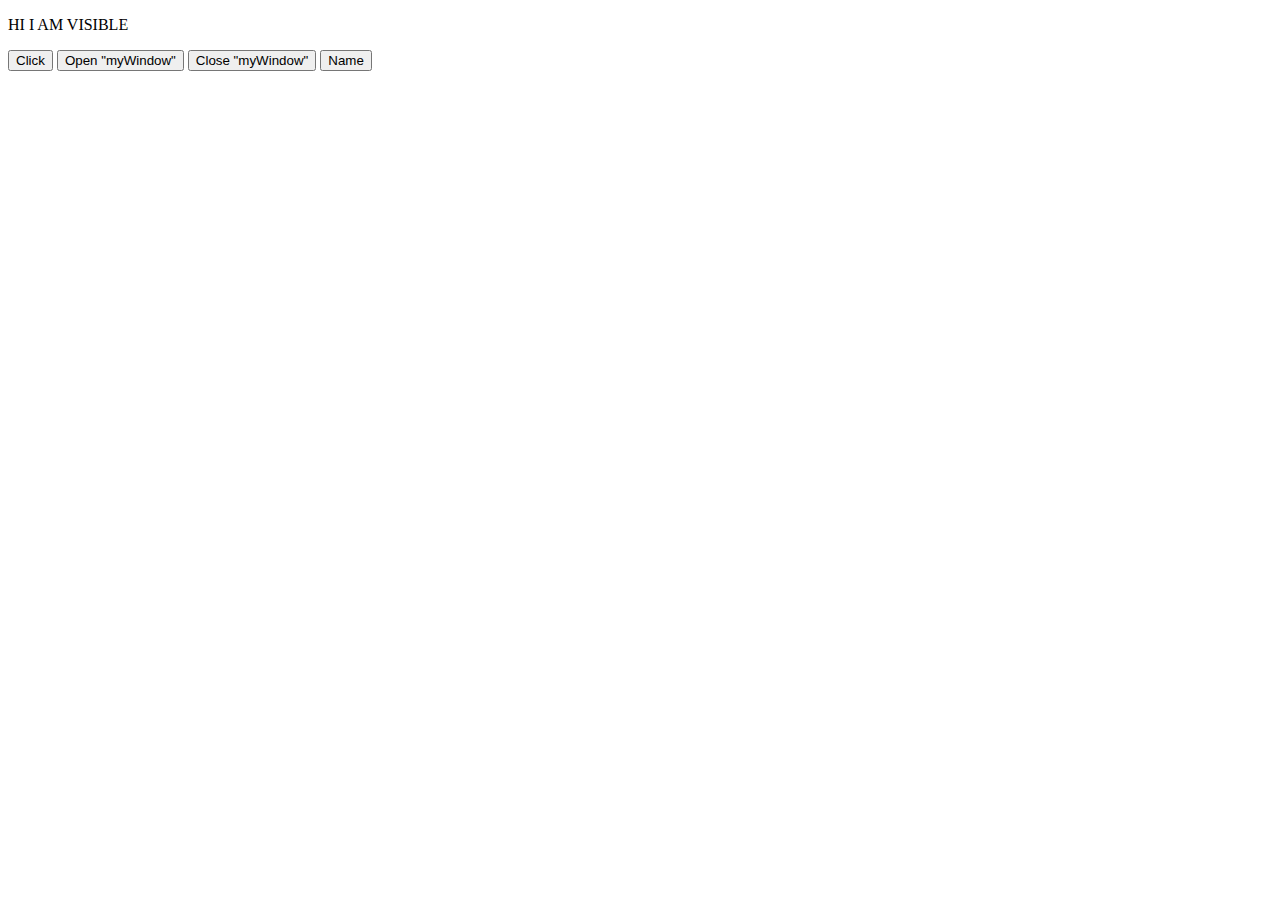
<file: abc.html>
<!DOCTYPE html>
<html lang="en">

<head>
    <meta charset="UTF-8">
    <meta http-equiv="X-UA-Compatible" content="IE=edge">
    <meta name="viewport" content="width=device-width, initial-scale=1.0">
    <title>Document</title>

    <script type="text/javascript" src="javascript.js"></script>
</head>

<body>


    <p id="abc">HI I AM VISIBLE</p>

    <input type="button" onclick="funchaha()" value="Click" />


    <!DOCTYPE html>
    <html>

    <body>

        <button onclick="openWin()">Open "myWindow"</button>
        <button onclick="closeWin()">Close "myWindow"</button>
        <button type="button" onclick="javascript:window.close()"> Name      </button>

        <script>
            var myWindow;

            function openWin() {
                myWindow = window.open("", "myWindow", "width=200,height=100");
                myWindow.document.write("<p>This is 'myWindow'</p>");
            }

            function closeWin() {
                myWindow.close();
            }
        </script>

    </body>

    </html>
</body>

</html>
</file>
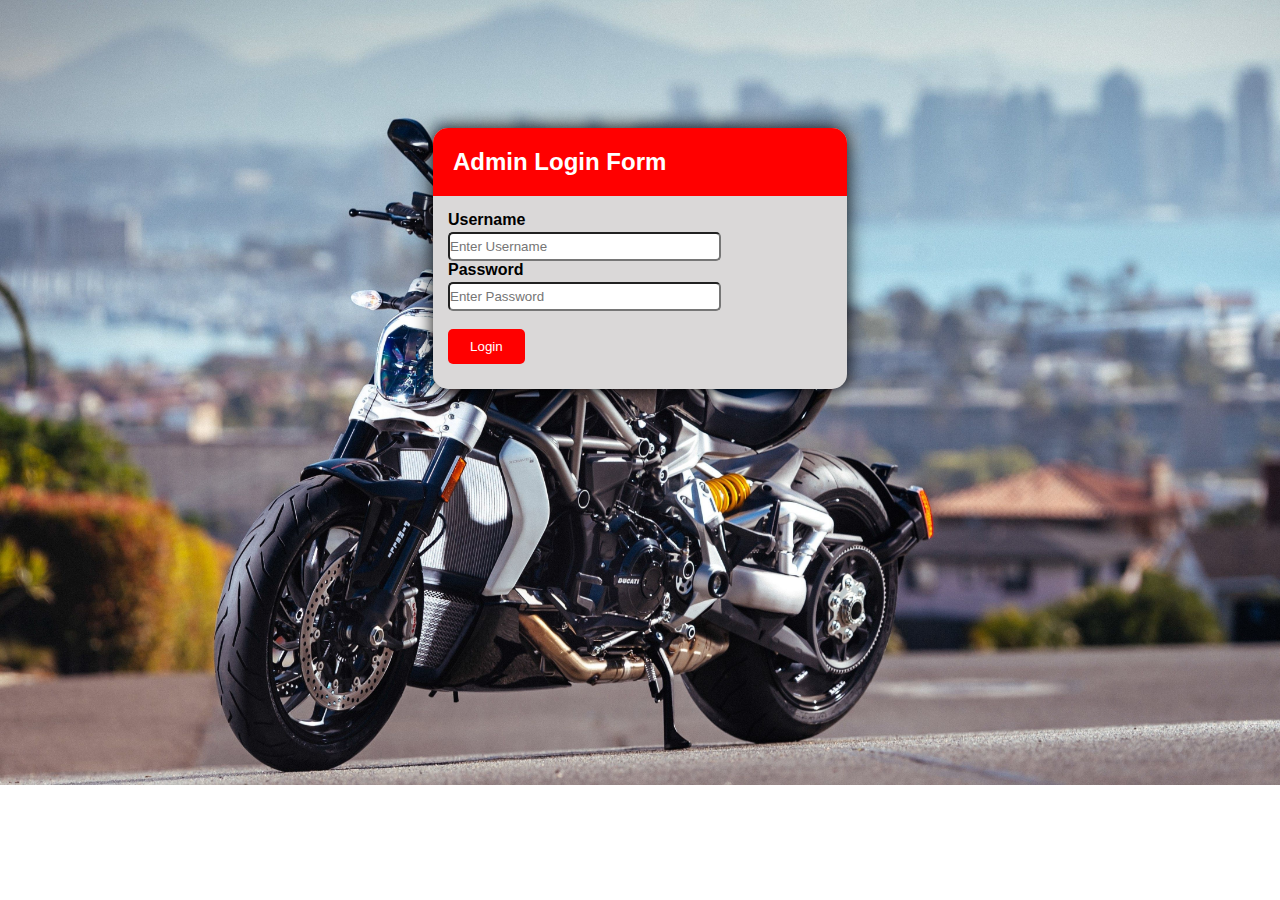
<file: adminlogin.html>
<!DOCTYPE html>
<html>

<head>
    <title>Admin Login - Fusion Bike Rentals</title>
    <meta charset="UTF-8">
    <meta http-equiv="X-UA-Compatible" content="IE=edge">
    <meta name="viewport" content="width=device-width, initial-scale=1.0">
    <link rel="icon" href="img/icon.png" type="image/icon type">
    <link rel="stylesheet" href="adminlogin.css">

</head>

<body>
    <div class="container">
        <h2>Admin Login Form</h2>


        <form action="http://localhost/bikerentall/adminlogin.php" method="post">
            <label for="username"><b>Username</b></label><br>
            <input type="text" placeholder="Enter Username" name="username" id="usr" required><br>

            <label for="psw"><b>Password</b></label><br>
            <input type="password" placeholder="Enter Password" name="psw" id="pass" required><br><br>

            <button type="submit" id="login" name="submit" class="sub">Login</button><br>

    </div>


    </form>

</body>

</html>
</file>
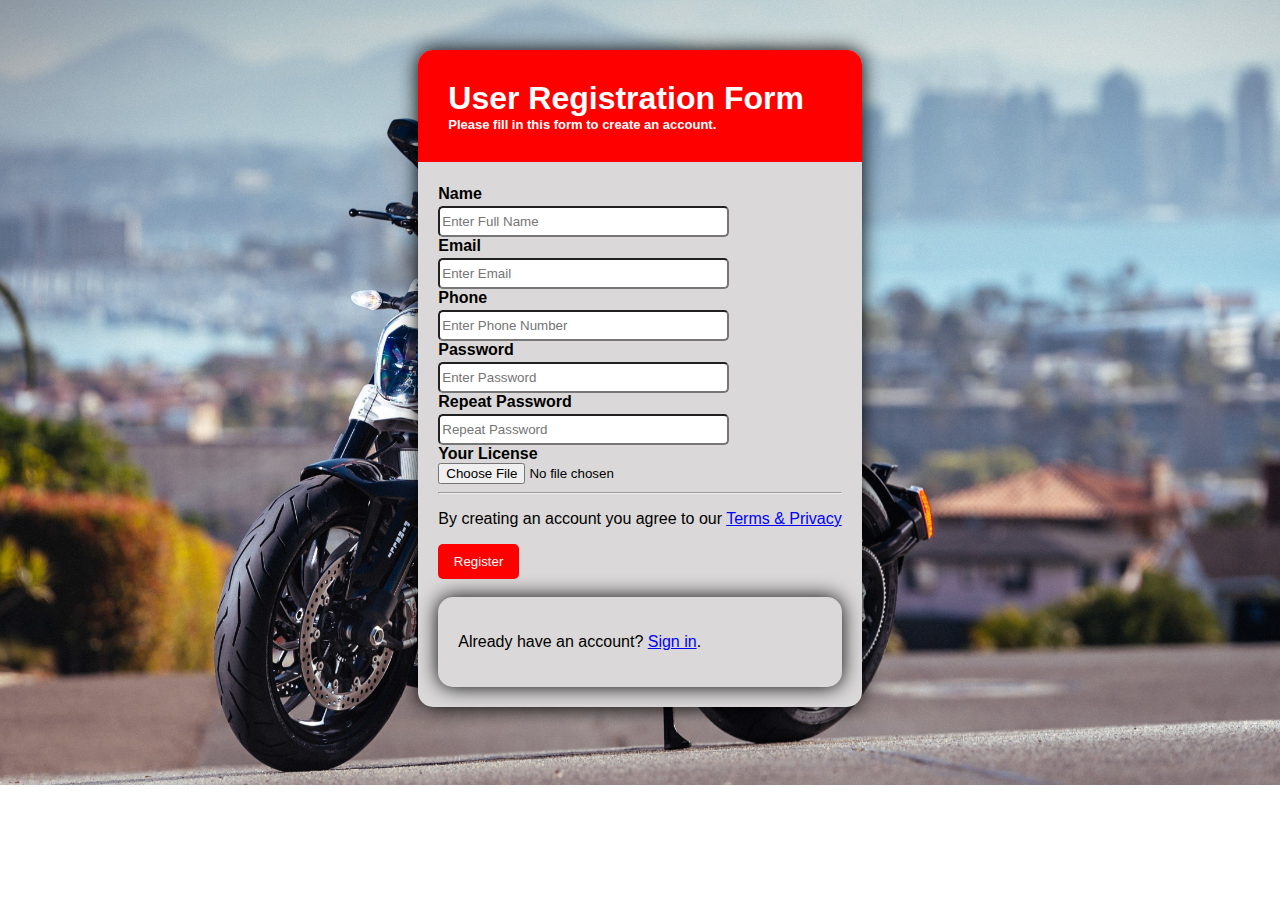
<file: register.html>
<!DOCTYPE html>
<html>

<head>
    <title>User Registration - Fusion Bike Rentals</title>
    <meta charset="UTF-8">
    <meta http-equiv="X-UA-Compatible" content="IE=edge">
    <meta name="viewport" content="width=device-width, initial-scale=1.0">
    <link rel="icon" href="img/icon.png" type="image/icon type">
    <link rel="stylesheet" href="register.css">

    <script>
        // Function to check Whether both passwords
        // is same or not.
        function checkPassword() {
            var password1 = document.getElementById('psw').value;
            var password2 = document.getElementById('pswrepeat').value;


            // If Not same return False.    
            if (password1 != password2) {
                alert("\nPassword did not match: Please try again...")
                return false;
            } else {
                return true;
            }
        }
    </script>
</head>

<body>



    <form onsubmit="return checkPassword()" action="http://localhost/bikerentall/register.php" method="POST">
        <div class="container">
            <h1>User Registration Form<span>Please fill in this form to create an account.</span></h1><br>

            <label for="name"><b>Name</b></label><br>
            <input type="text" placeholder="Enter Full Name" name="name" id="name" required><br>

            <label for="email"><b>Email</b></label><br>
            <input type="email" placeholder="Enter Email" name="email" id="email" required><br>

            <label for="phone"><b>Phone</b></label><br>
            <input type="text" placeholder="Enter Phone Number" name="phone" id="phone" required><br>

            <label for="psw"><b>Password</b></label><br>
            <input type="password" placeholder="Enter Password" name="psw" id="psw" required><br>

            <label for="psw-repeat"><b>Repeat Password</b></label><br>
            <input type="password" placeholder="Repeat Password" name="psw-repeat" id="pswrepeat" required><br>

            <label for="license"><b>Your License</b></label><br>
            <input type="file" id="myFile" name="license" required><br>

            <hr>
            <p>By creating an account you agree to our <a href="#">Terms & Privacy</a></p>

            <button type="submit" class="registerbtn">Register</button><br><br>

            <div class="container signin">
                <p>Already have an account? <a href="userlogin.html">Sign in</a>.</p>
            </div>
        </div>
    </form>

</body>

</html>
</file>
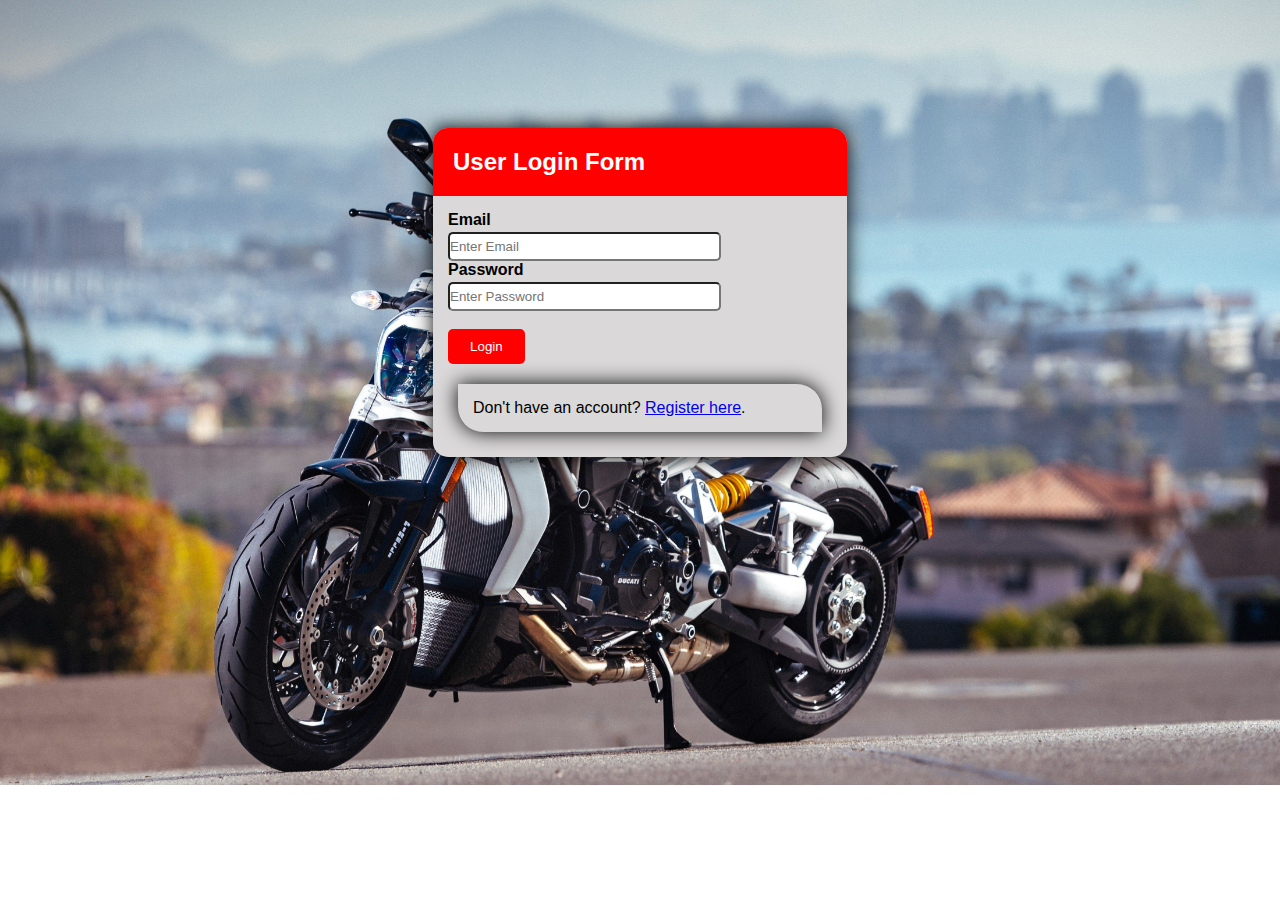
<file: userlogin.html>
<!DOCTYPE html>
<html>

<head>
    <title>User Login - Fusion Bike Rentals</title>
    <meta charset="UTF-8">
    <meta http-equiv="X-UA-Compatible" content="IE=edge">
    <meta name="viewport" content="width=device-width, initial-scale=1.0">
    <link rel="icon" href="img/icon.png" type="image/icon type">
    <link rel="stylesheet" href="adminlogin.css">
</head>

<body>
    <div class="container">
        <h2>User Login Form</h2>


        <form action="http://localhost/bikerentall/loginprocess.php" method="post">


            <label for="email"><b>Email</b></label><br>
            <input type="email" placeholder="Enter Email" name="email" id="email" required><br>

            <label for="psw"><b>Password</b></label><br>
            <input type="password" placeholder="Enter Password" name="psw" id="pass" required><br><br>

            <button type="submit" name="submit" id="login">Login</button><br>

            <div class="container signin">
                <p>Don't have an account? <a href="register.html">Register here</a>.</p>
            </div>

    </div>
    </form>

</body>

</html>
</file>
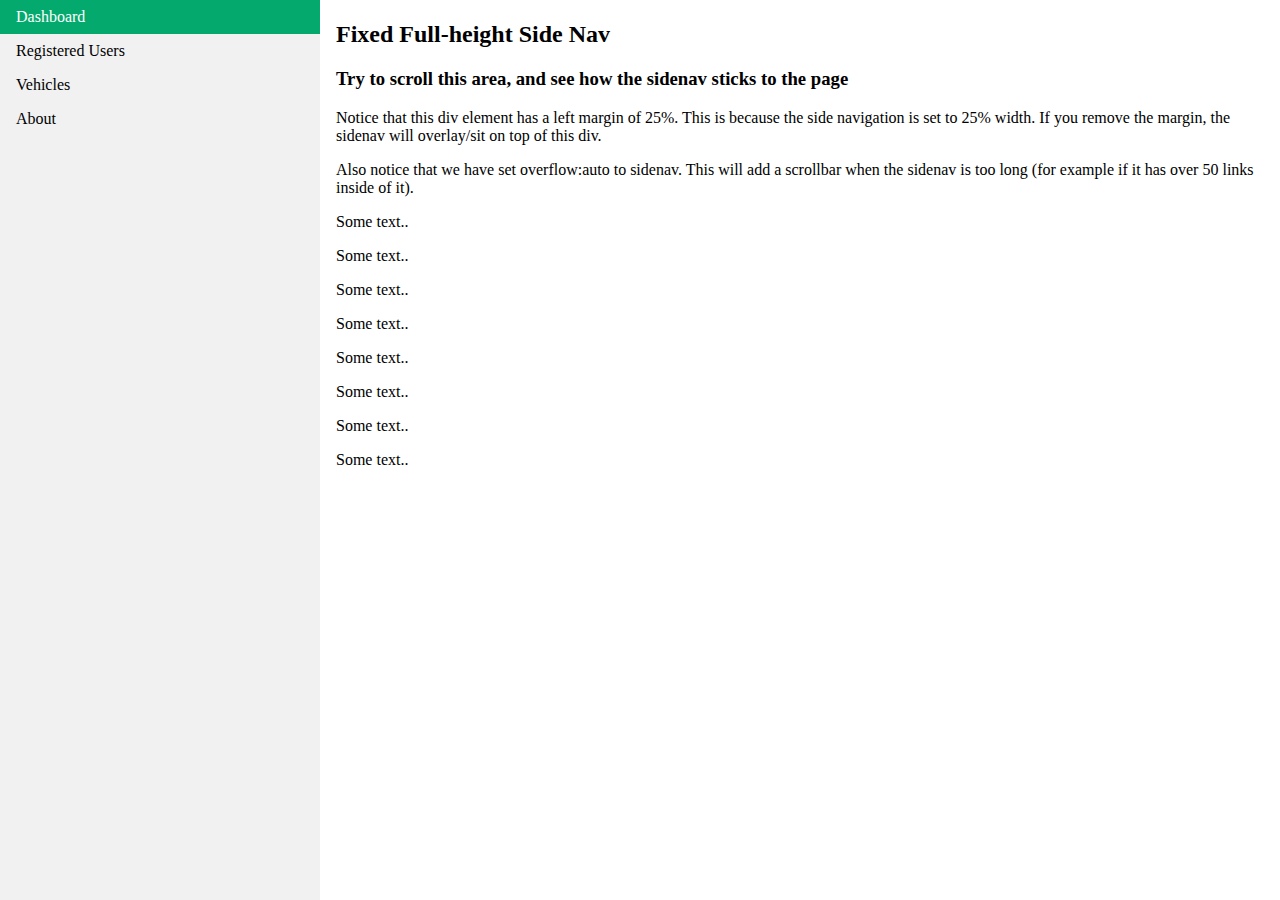
<file: admin/adminhome.html>
<!DOCTYPE html>
<html>

<head>

    <link rel="stylesheet" href="admin.css" type="text/css">

</head>

<body>

    <ul>
        <li><a class="active" href="#home">Dashboard</a></li>
        <li><a href="#users">Registered Users</a></li>
        <li><a href="#contact">Vehicles</a></li>
        <li><a href="#about">About</a></li>
    </ul>

    <div style="margin-left:25%;padding:1px 16px;">
        <h2>Fixed Full-height Side Nav</h2>
        <h3>Try to scroll this area, and see how the sidenav sticks to the page</h3>
        <p>Notice that this div element has a left margin of 25%. This is because the side navigation is set to 25% width. If you remove the margin, the sidenav will overlay/sit on top of this div.</p>
        <p>Also notice that we have set overflow:auto to sidenav. This will add a scrollbar when the sidenav is too long (for example if it has over 50 links inside of it).</p>
        <p>Some text..</p>
        <p>Some text..</p>
        <p>Some text..</p>
        <p>Some text..</p>
        <p>Some text..</p>
        <p>Some text..</p>
        <p>Some text..</p>
        <p>Some text..</p>


    </div>


</body>

</html>
</file>
<file: adminlogin.css>
* {
    margin: 0;
    padding: 0;
}

body {
    display: flex;
    justify-content: center;
    background-image: url('img/coverbg.jpg');
    background-repeat: no-repeat;
    background-size: cover;
}

.container {
    width: 30%;
    margin-top: 10%;
    border-radius: 15px;
    background-color: #dad8d8;
    padding: 15px;
    box-shadow: 0px 0px 20px rgba(0, 0, 0, 1.0);
    font-family: Arial, Helvetica, sans-serif;
}

.container .signin {
    margin: 10px;
    width: auto;
    border-radius: 0 25px;
}

.container h2 {
    background-color: red;
    color: white;
    padding: 20px;
    margin: -15px -15px 15px -15px;
    border-radius: 15px 15px 0 0;
}


/* h2 {
    background-color: yellow;
    color: red;
} */

#usr,
#pass,
#email {
    border-radius: 5px;
    height: 25px;
    width: 70%;
    margin-top: 3px;
}

.sub,
#login {
    background: rgb(255, 0, 0);
    color: #fff;
    border: none;
    border-radius: 5px;
    height: 35px;
    width: 20%;
    margin-bottom: 10px;
}

.sub,
#login:hover {
    background: #ff0062;
    color: rgb(0, 0, 0);
}

a:hover {
    color: red;
}
</file>
<file: register.css>
body {
    display: flex;
    justify-content: center;
    margin-top: 50px;
    background-image: url('img/coverbg.jpg');
    background-repeat: no-repeat;
    background-size: cover;
}

.container {
    border-radius: 15px;
    background-color: #dad8d8;
    padding: 20px;
    box-shadow: 0px 0px 20px rgba(0, 0, 0, 1.0);
    font-family: Arial, Helvetica, sans-serif;
}

h1 {
    color: white;
}

#name,
#phone,
#email,
#psw,
#pswrepeat,
#file {
    border-radius: 5px;
    height: 25px;
    width: 70%;
    margin-top: 3px;
}

a {
    color: blue;
}

a:hover {
    color: red;
}

.registerbtn {
    background: rgb(255, 0, 0);
    color: #fff;
    border: none;
    border-radius: 5px;
    height: 35px;
    width: 20%;
}

.registerbtn:hover {
    background: #ff0062;
    color: rgb(0, 0, 0);
}

.container h1 {
    background-color: red;
    padding: 30px;
    margin: -20px -20px 5px -20px;
    border-radius: 15px 15px 0 0;
}

.container h1>span {
    font-size: small;
    display: block;
    color: white;
}
</file>
<file: admin/admin.css>
body {
    margin: 0;
}

ul {
    list-style-type: none;
    margin: 0;
    padding: 0;
    width: 25%;
    background-color: #f1f1f1;
    position: fixed;
    height: 100%;
    overflow: auto;
}

li a {
    display: block;
    color: #000;
    padding: 8px 16px;
    text-decoration: none;
}

li a.active {
    background-color: #04AA6D;
    color: white;
}

li a:hover:not(.active) {
    background-color: #555;
    color: white;
}
</file>
